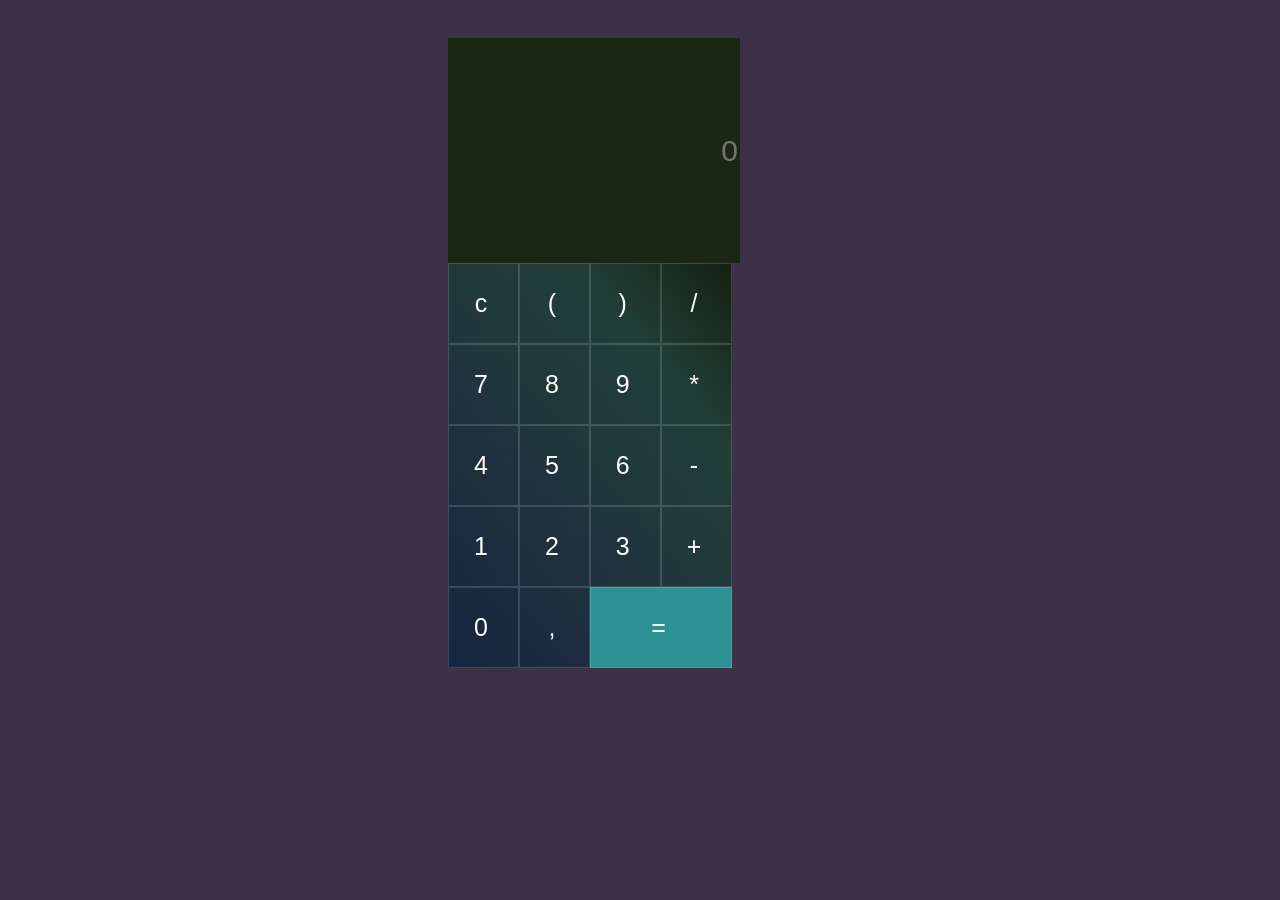
<file: Calculator/index.html>
<!doctype html>
<html lang="en">
  <head>
    <meta charset="UTF-8" />
    <meta name="viewport" content="width=device-width, initial-scale=1.0" />
    <title>Calculator</title>
    <link rel="stylesheet" href="style.css" />
  </head>
  <body>
    <div class="contener">
      <div>
        <input type="text" id="screen" placeholder="0" />
      </div>
      <div class="touch">
        <table border="1" cellpadding="25" cellspacing="0">
          <tr>
            <td id="delete" value="c">c</td>
            <td class="value" value="(">(</td>
            <td class="value" value=")">)</td>
            <td class="value" value="/">/</td>
          </tr>
          <tr>
            <td class="value" value="7">7</td>
            <td class="value" value="8">8</td>
            <td class="value" value="9">9</td>
            <td class="value" value="*">*</td>
          </tr>
          <tr>
            <td class="value" value="4">4</td>
            <td class="value" value="5">5</td>
            <td class="value" value="6">6</td>
            <td class="value" value="-">-</td>
          </tr>
          <tr>
            <td class="value" value="1">1</td>
            <td class="value" value="2">2</td>
            <td class="value" value="3">3</td>
            <td class="value" value="+">+</td>
          </tr>
          <tr>
            <td class="value" value="0">0</td>
            <td class="value" value=",">,</td>
            <td value="=" id="equal" colspan="2">=</td>
          </tr>
        </table>
      </div>
    </div>

    <script src="script.js"></script>
  </body>
</html>
</file>
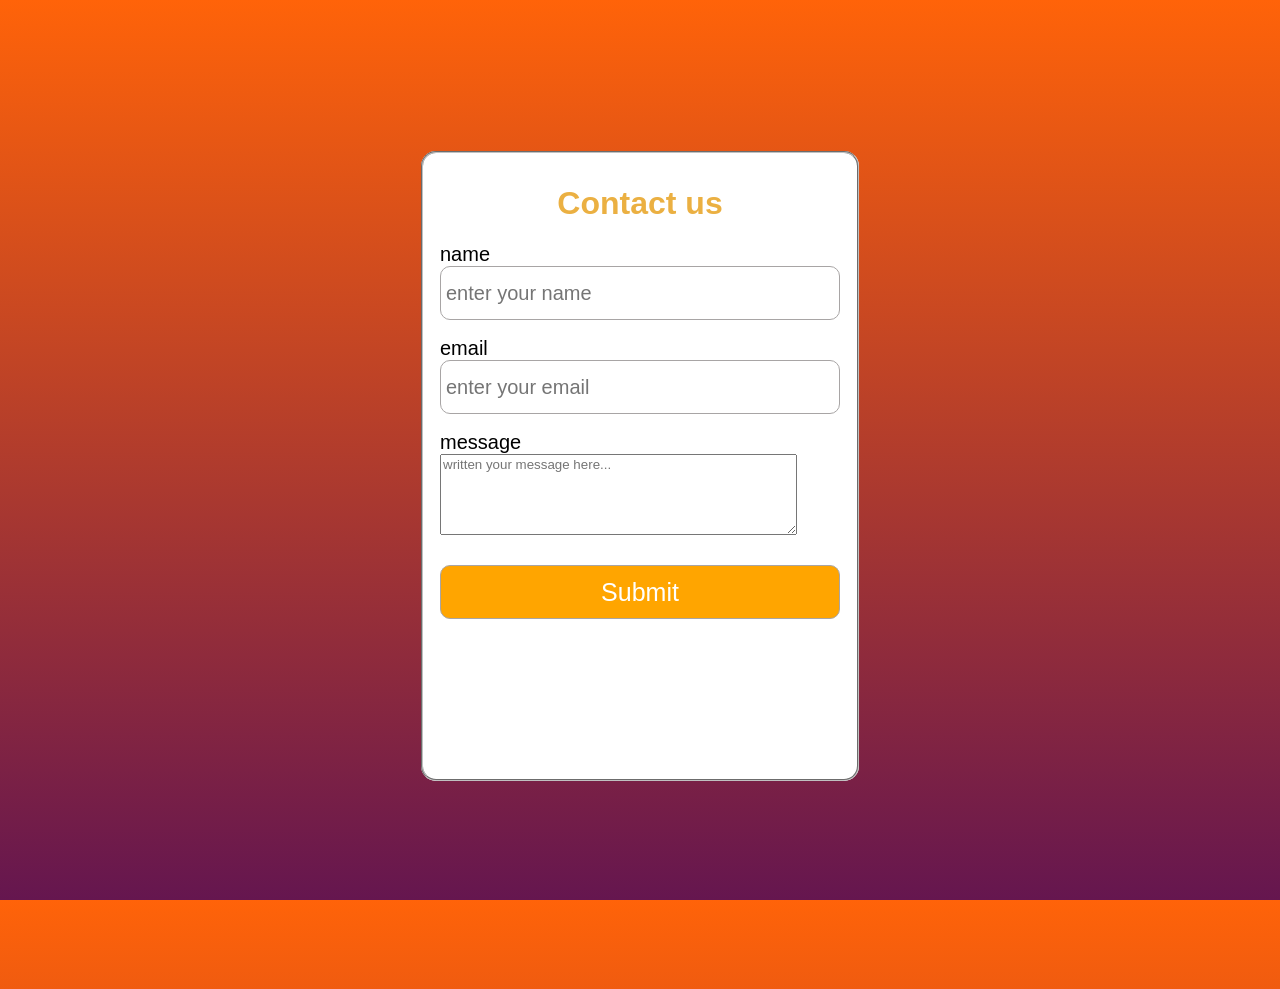
<file: Form_validation/index.html>
<!doctype html>
<html lang="en">
  <head>
    <meta charset="UTF-8" />
    <meta name="viewport" content="width=device-width, initial-scale=1.0" />
    <title>Form_validation</title>
    <link rel="stylesheet" href="style.css" />
  </head>
  <body>
    <fieldset >
      <form action="#" class="form">
        <h1>Contact us</h1>
        <label for="name">name</label><br />
        <input type="text" name="user_name" id="name" 
        required placeholder="enter your name"/>
        <p id="error0"></p>
        <label for="email">email</label><br />
        <input type="email" name="user_email" id="email"
         required placeholder="enter your email"/>
        <p id="error1"></p>
        <label for="message">message</label><br />
        <textarea
          id="message"
          rows="5"
          required
          cols="42"
          placeholder="written your message here..."
         
        ></textarea>
        <p id="error2"></p>
        <input type="submit" value="Submit" id="submit"/>
      </form>
      <div class="success show" id="success_mes">✓</div>
    </fieldset>

    <script src="script.js"></script>
  </body>
</html>
</file>
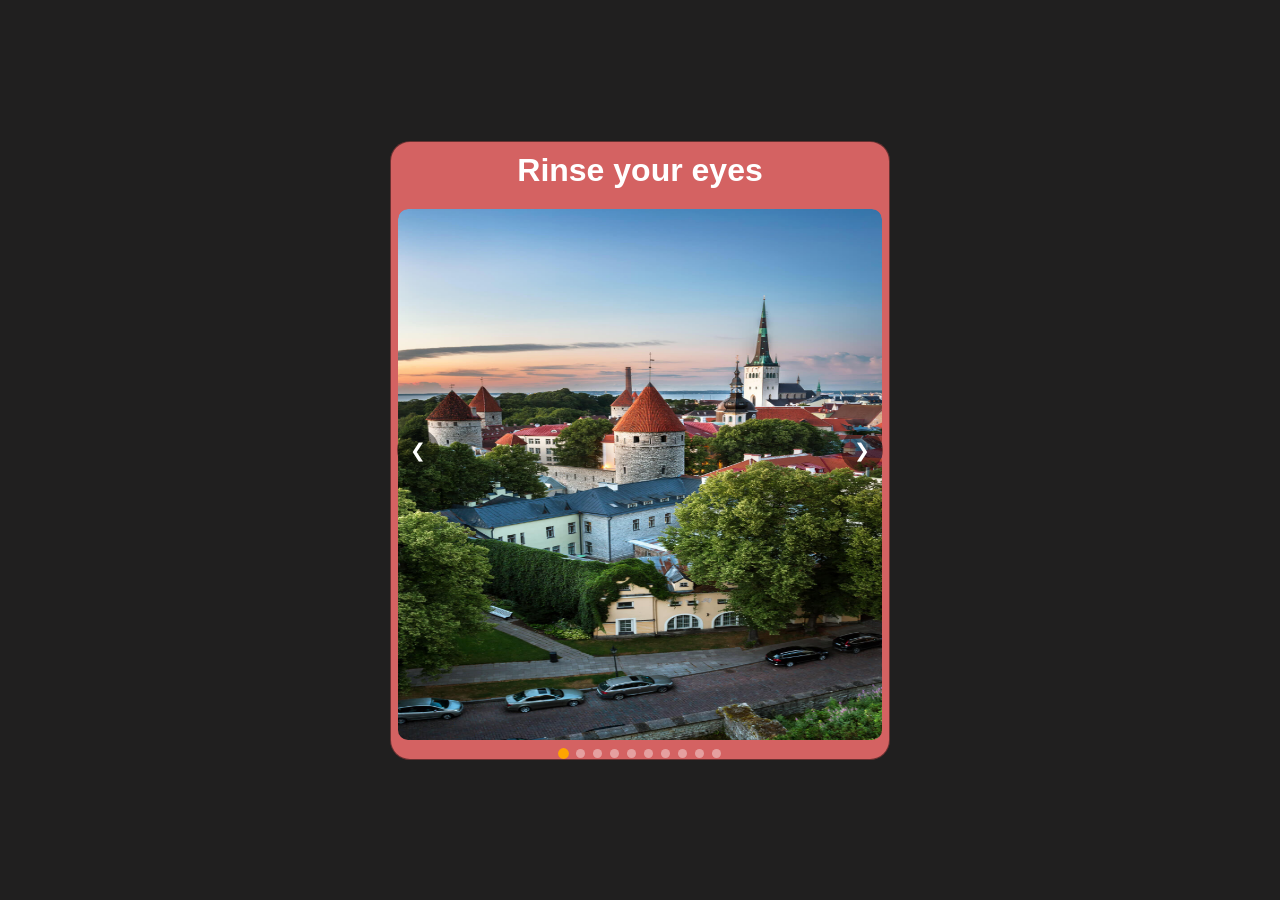
<file: Image slider/index.html>
<!doctype html>
<html lang="en">
  <head>
    <meta charset="UTF-8" />
    <meta name="viewport" content="width=device-width, initial-scale=1.0" />
    <title>Image Slider</title>
    <link rel="stylesheet" href="style.css" />
  </head>
  <body>
    <div class="main">
      <h1>Rinse your eyes</h1>

      <div id="slides">
        <div class="slider active">
          <img src="/Image slider/Image/img1.jpg" alt="" />
        </div>
        <div class="slider">
          <img src="/Image slider/Image/img2.jpg" alt="" />
        </div>
        <div class="slider">
          <img src="/Image slider/Image/img3.jpg" alt="" />
        </div>
        <div class="slider">
          <img src="/Image slider/Image/img4.jpg" alt="" />
        </div>
        <div class="slider">
          <img src="/Image slider/Image/img5.jpg" alt="" />
        </div>
        <div class="slider">
          <img src="/Image slider/Image/img6.jpg" alt="" />
        </div>
        <div class="slider">
          <img src="/Image slider/Image/img7.jpg" alt="" />
        </div>
        <div class="slider">
          <img src="/Image slider/Image/img8.jpg" alt="" />
        </div>
        <div class="slider">
          <img src="/Image slider/Image/img9.jpg" alt="" />
        </div>
        <div class="slider">
          <img src="/Image slider//Image/img10.jpg" alt="" />
        </div>
      </div>
      <div class="dots" id="dots"></div>

      <button class="nav-btn prev" onclick="moveSlide(-1)">&#10094;</button>
      <button class="nav-btn next" onclick="moveSlide(1)">&#10095;</button>
    </div>

    <script src="script.js"></script>
  </body>
</html>
</file>
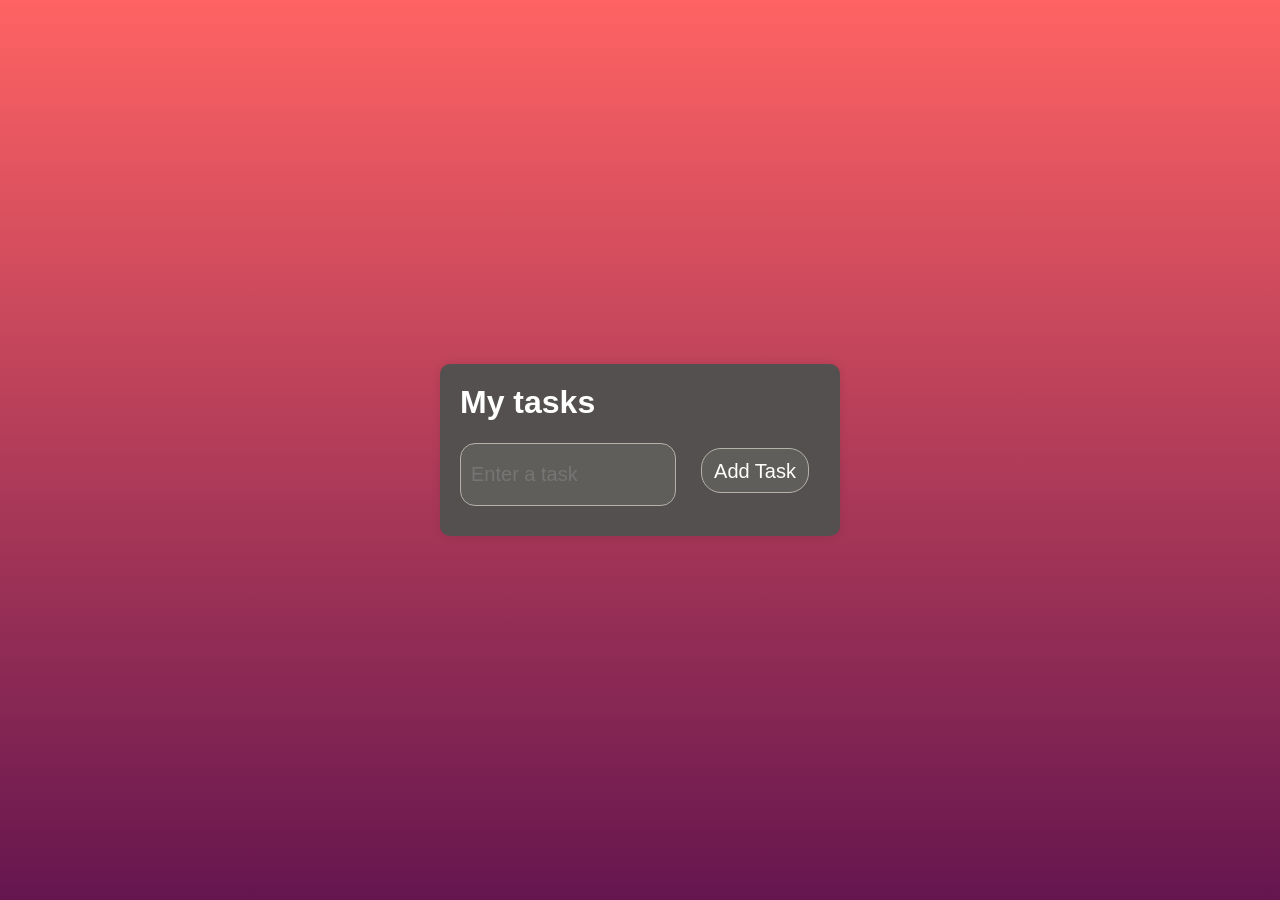
<file: Todo_list/index.html>
<!doctype html>
<html lang="en">
  <head>
    <meta charset="UTF-8" />
    <meta name="viewport" content="width=device-width, initial-scale=1.0" />
    <title>Todo List</title>
    <link rel="stylesheet" href="style.css" />
  </head>
  <body>
    <div class="container">
      <h1>My tasks</h1>
      <div class="input_container">
        <input type="text" id="task-input" placeholder="Enter a task" />
        <button id="btn">Add Task</button>
      </div>
    </div>
    <script src="script.js"></script>
  </body>
</html>
</file>
<file: Calculator/style.css>
* {
  box-sizing: border-box;
  color: white;
  font-family: "Segoe UI", Tahoma, Geneva, Verdana, sans-serif;
}
body {
  display: flex;
  align-items: center;
  justify-content: center;
  background: #3b3247;
  margin-top: 3%;
}
#screen::placeholder {
  font-size: 30px;
}
#screen {
  height: 25vh;
  width: 76%;
  background: #1a2715;
  font-size: 30px;
  outline: none;
  border: none;
  margin-bottom: 0;
  text-align: end;
  overflow-x: auto;
}
table {
  background: linear-gradient(
    -130deg,
    #152111,
    #213e37,
    #20383c,
    #1e2c3e,
    #14273e
  );
  border: none;
}
td {
  cursor: pointer;
  font-size: 25px;
  border: 1px solid rgba(255, 255, 255, 0.15);
  text-align: center;
  padding-right: 30px;
}
button {
  cursor: pointer;
  font-size: 25px;
  border: 1px solid rgba(255, 255, 255, 0.15);
  text-align: center;
  padding-right: 30px;
}
#equal {
  background: #2c9195;
}
@media (max-width: 300px) {
  td {
    font-size: 20px;
  }
  #screen {
    width: 97%;
  }
}
</file>
<file: Form_validation/style.css>
* {
  box-sizing: border-box;
  font-family: Arial, Helvetica, sans-serif;
}
body {
  display: flex;
  align-items: center;
  justify-content: center;
  background: linear-gradient(-180deg, rgb(255, 99, 9), rgb(101, 22, 79));
  height: 100vh;
  margin: 0;
  padding: 0;
}
input {
  padding: 5px;
  height: 6vh;
  width: 400px;
  margin-bottom: 1px;
  font-size: 20px;
  border-radius: 10px;
  outline: none;
  border: 1px solid #a8a5a5;
}
form {
  padding: 5px;
}
input:focus {
  border-color: rgb(255, 150, 10);
}
fieldset {
  margin-top: 2.5%;
  height: 70vh;
  width: 30%;
  background: white;
  border-radius: 15px;
}
label {
  font-size: 20px;
}
#submit {
  background: orange;
  color: white;
  font-size: 25px;
  margin-top: 10px;
  cursor: pointer;
  padding: 5px;
}
h1 {
  text-align: center;
  color: rgb(235, 176, 66);
}
/*p{
    color:white;
}*/
.error {
  border: 1px solid red;
  font-size: 17px;
  height: 4vh;
  width: 100%;
  border-radius: 5px;
  background: rgb(207, 95, 95);
}
textarea {
  outline: none;
}

.ok {
  height: 80vh;
  margin-top: 1.5%;
}
@media (max-width: 300px) {
  input {
    height: 5vh;
    width: 250px;
    font-size: 15px;
  }
  #submit {
    padding: 5px;
  }
  
  fieldset {
    border-radius: 20px;
  }
  textarea {
    height: 85px;
    width: 150px;
  }
}
.success {
    display: none;
    border: 1px solid green;
    font-size: 17px;
    height: 150px;
    width: 150px;
    border-radius: 50%;
    position: relative;
    background: rgb(95, 207, 95);
    color: white;
    text-align: center;
    top: 35%;
    left: 31%;
    align-items: center;
    font-size: 80px;
    font-weight: 800;
    padding-top: 10px;
    visibility: hidden;
  }
  .show{
    display: block;
  }
</file>
<file: Image slider/style.css>
* {
  box-sizing: border-box;
  font-family: Arial, Helvetica, sans-serif;
  margin: 0;
  padding: 0;
}
body {
  display: grid;
  place-items: center;
  height: 100vh;
  background: rgb(32, 31, 31);
}
h1 {
  color: white;
  text-align: center;
  margin-bottom: 20px;
  animation: anim 5s ease infinite;
}
@keyframes anim {
  0% {
    color: antiquewhite;
  }
  25% {
    color: beige;
  }
  50% {
    color: bisque;
  }
  75% {
    color: white;
  }
  100% {
    color: azure;
  }
}

.main {
  width: 500px;
  padding: 10px 7px;
  border-radius: 20px;
  background: #d46262;;
  border: 1px solid rgba(0, 0, 0, 0.5);
  position: relative;
}
img {
  width: 100%;
  height: 59vh;
  border-radius: 10px;
}
.slider {
  position: relative;
  width: 100%;
  height: 60vh;
  overflow: hidden;
  border-radius: 10px;
  display: none;
}
.active {
  display: block;
}

.nav-btn {
  position: absolute;
  top: 50%;
  transform: translateY(-50%);
  background: rgba(0, 0, 0, 0.45);
  border: none;
  color: white;
  width: 42px;
  height: 42px;
  border-radius: 50%;
  font-size: 1.2rem;
  cursor: pointer;
  display: flex;
  align-items: center;
  justify-content: center;
  transition: background 0.2s;
}

#dots {
  position: absolute;
  bottom: 1px;
  left: 50%;
  transform: translateX(-50%);
  display: flex;
  gap: 8px;
  z-index: 2;
}
.nav-btn:hover {
  background: rgba(0, 0, 0, 0.75);
}
.prev {
  left: 6px;
}
.next {
  right: 6px;
}

.dot {
  width: 9px;
  height: 9px;
  border-radius: 50%;
  background: rgba(255, 255, 255, 0.4);
  cursor: pointer;
  border: none;
  padding: 0;
  transition:
    background 0.2s,
    transform 0.2s;
}

.dot.active {
  background: orange;
  transform: scale(1.2);
}
</file>
<file: Todo_list/style.css>
* {
  box-sizing: border-box;
  font-family: Arial, Helvetica, sans-serif;
  margin: 0;
  padding: 0;
}
body {
  display: grid;
  place-items: center;
  height: 100vh;
  background: linear-gradient(-180deg, rgb(255, 99, 99), rgb(101, 22, 79));
}
.container {
  width: 400px;
  padding: 20px;
  border-radius: 10px;
  box-shadow: 0 0 10px rgba(0, 0, 0, 0.1);
  background-color: #555050;
}
input {
  width: 60%;
  padding: 10px;
  height: 7vh;
  margin-bottom: 10px;
  border: 1.5px solid #b4b2a9;
  border-radius: 15px;
  background-color: #5f5e5a;
  color: white;
  outline: none;
  font-size: 20px;
}
button {
  width: 30%;
  padding: 7px;
  border-radius: 20px;
  background-color: #5f5e5a;
  color: white;
  margin-top: 5px;
  border: 1.5px solid #b4b2a9;
  padding-bottom: 5px;
  cursor: pointer;
  height: 5vh;
  outline: none;
  font-size: 20px;
}

button:hover {
  background-color: #a4515d;
}
h1 {
  color: white;
  margin-bottom: 22px;
}
.input_container {
  display: flex;
  flex-direction: row;
  gap: 25px;
}
.task {
  width: 100%;
  padding: 10px;
  height: 7vh;
  margin-bottom: 10px;
  border-radius: 15px;
  border: 1.5px solid #b4b2a9;
  background-color: #5f5e5a;
  color: white;
  outline: none;
  font-size: 20px;
  display: flex;
  justify-content: space-between;
}
.done {
  content: "";
  width: 20px;
  height: 20px;
  border-radius: 50%;
  border: 1.5px solid #b4b2a9;
  cursor: pointer;
}
.delete_btn {
  content: "";
  width: 20px;
  height: 20px;
  border-radius: 50%;
  border: 1.5px solid #b4b2a9;
  cursor: pointer;
  background: red;
}
.done_active {
  background-color: white;
}
.task-text-done {
  text-decoration: line-through;
}
@media(max-width: 500px) {
  .container {
    width: 90%;
  }
  input {
    width: 100%;
    font-size: 18px;
  }
  button {
    width: 100%;
    font-size: 18px;
  }
}
</file>
